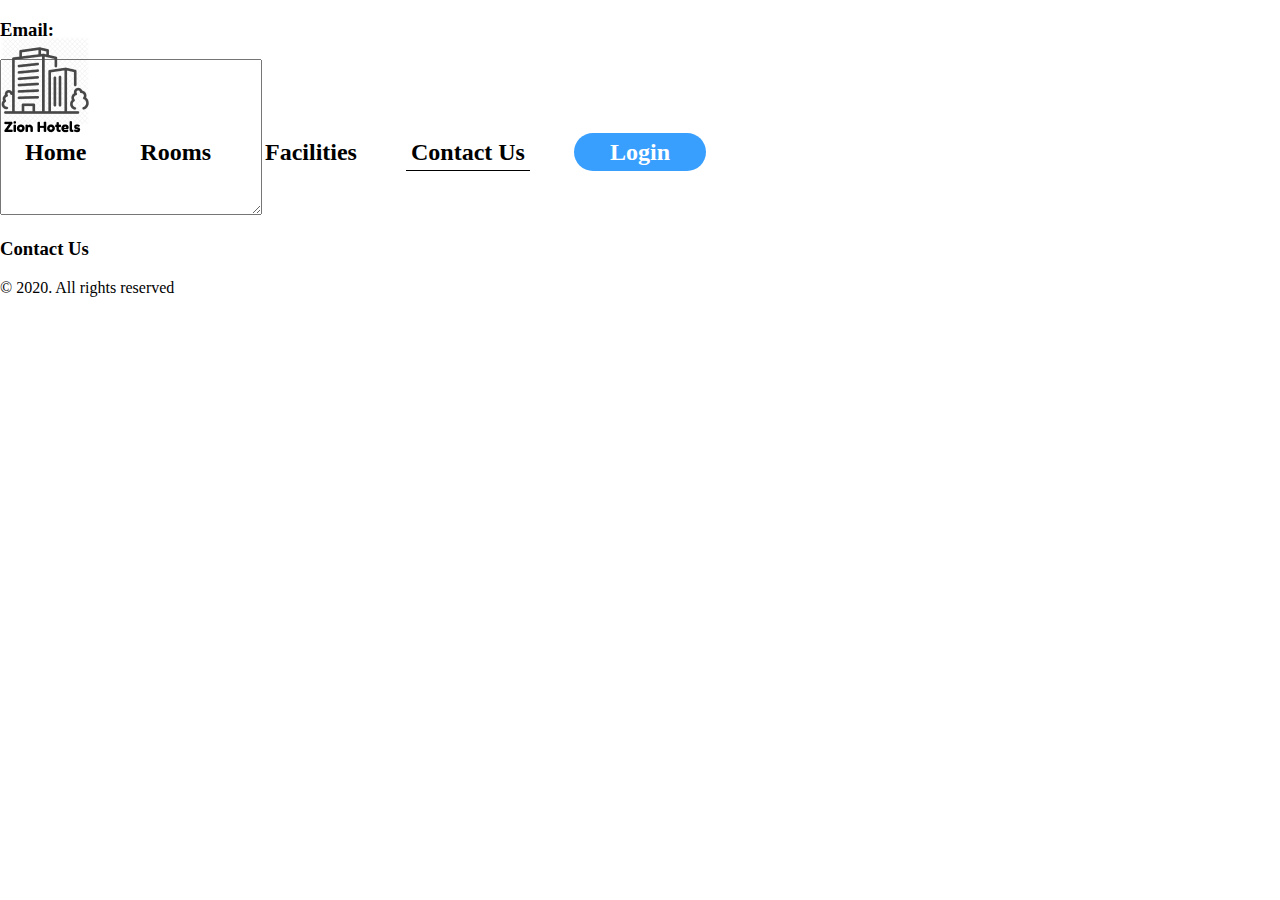
<file: contact.html>
<!DOCTYPE html>
<html lang="en">
<head>
    <meta charset="UTF-8">
    <meta name="viewport" content="width=device-width, initial-scale=1.0">
    <title>Contact</title>
    <link rel="stylesheet" href="./css/style.css">
</head>
<body>
    <header>
        <div class="wrapper">
            <img src="./assets/images/home/Logo.png" alt="logo">
        
            <div class="links">
                    <a href="./index.html">Home</a>
                    <a href="./rooms.html">Rooms</a>
                    <a href="./services.html">Facilities</a>
                    <a href="#" class="active">Contact Us</a>
                    <a href="#" class="login">Login</a>
            </div>
        </div>
    </header> 

    <div class="side-left">
        <h3></h3>
        <h3>Email:</h3>
        <textarea name="" id="" cols="30" rows="10"></textarea>
    </div>

    <div>
        <h3>Contact Us</h3>
        <p></p> <i></i>
        <p></p> <i></i>
        <p></p> <i></i>
        <p></p> <i></i>
    </div>


    <footer>
        <p>© 2020. All rights reserved</p>
    </footer>
</body>
</html>
</file>
<file: css/style.css>
:root{
    --Pale-blue: hsl(209, 100%,61%);
    --gray: hsl(0, 0%, 77%);
    --border: hsl(209, 100%, 61%);
}

*{
    box-sizing: border-box;
}

body{
    margin: 0;
    font-family: Roboto;
}

.headerbg{
    position: relative;;
    background-image: url('../assets/images/home/O9FG4R0 1.png');
    background-repeat: no-repeat;
    background-position: right top;
    background-size: 70%;
    padding: 40%;
    /* height: auto; */
}

header{
    margin-top: 16px;
   position: absolute;
    top: 20px;
    left: 0;
    right: 0;
    display: flex;
    align-items: center;
    justify-content: space-between;
}


.links a{
    text-decoration: none;
    color: black;
    margin: 20px;
    font-size: 24px;
    font-weight: 600;
    padding: 5px;
}

.links .active{
    border-bottom: 1px solid black;
}

.links .login{
    background-color: var(--Pale-blue);
    border-radius: 50px;
    padding: 6px 36px;
    color: #fff;
    
}

.login a{
    border: 2px var(--border);
    outline: 5px var(--border);
}

.home{
    display: flex;
    margin-top: 198px;
    max-width:  100% ;
    height: auto;
    position: absolute;
     top: 60px;
    /* justify-content: space-between;  */
    /* margin-left: 30px; */
    
}

.leftSide{
    width: 65%;
    
    /* flex-grow: 1; */
}

 .rightSide{
    width: 30%;
    /* display: flex; */
    /* flex-direction: column;
    align-items: flex-end;
    margin-left: 40px;
    align-self: flex-end; */
    
    
} 

.rightSide img{
   /* disp */
   
    
}

.message h1{
  /* text-align: center; */
  /* /* font-size: 64px; */
  /* width: 490px; */
} */

footer p{
    text-align: center;
    background-color: var(--gray);
    padding: 356px 488px 15px;
}
</file>
